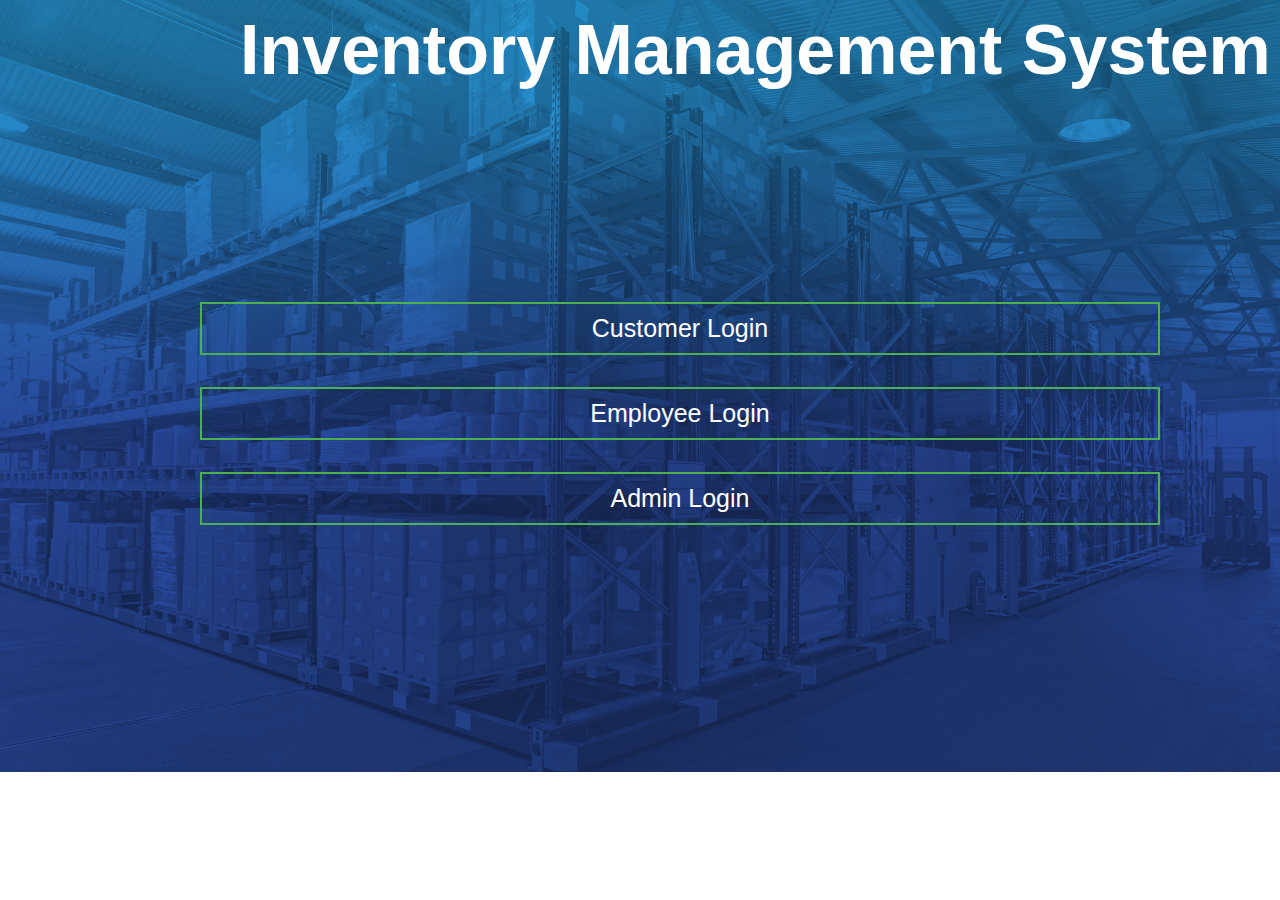
<file: index.html>
<!DOCTYPE html>
<html lang="en" dir="ltr">
  <head>
    <meta charset="utf-8">
    <title></title>
    <link rel="stylesheet" href="style1.css">
  </head>
  <body>
    <div class="index-box">
      <h1>Inventory Management System</h1>

    <a href="customer.html"><button type="button" class="btn1" name="button">Customer Login</button></a>
    <a href="employee.html"><button type="button" class="btn1" name="button">Employee Login</button></a>
    <a href="adminlogin.html"><button type="button" class="btn1" name="button">Admin Login</button></a>
    </div>
  </body>
</html>
</file>
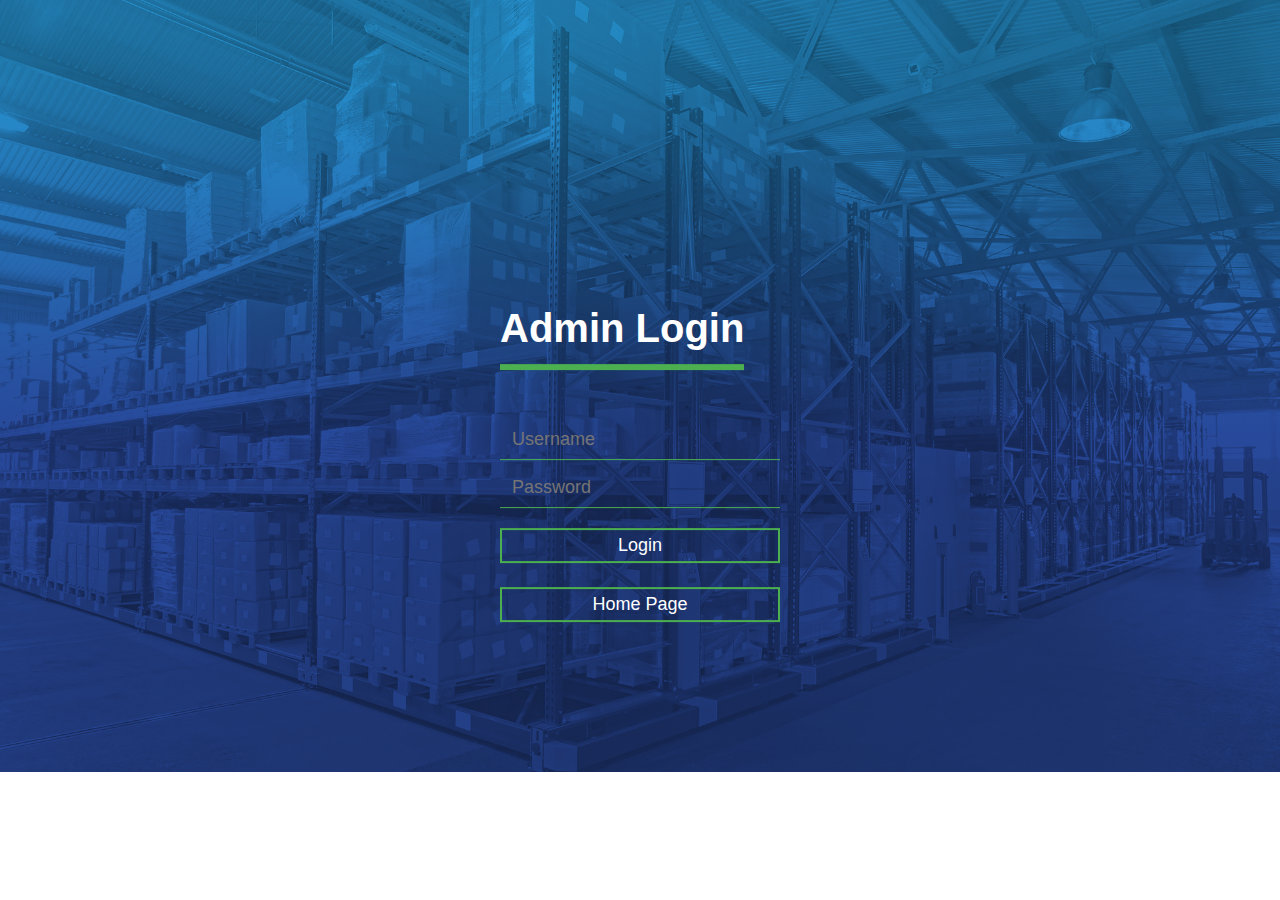
<file: adminlogin.html>
<!DOCTYPE html>
<html lang="en" dir="ltr">
  <head>
    <meta charset="utf-8">
    <title></title>
    <link rel="stylesheet" href="style1.css">
  </head>
  <body>
    <div class="login-box">
    <form class="" action="adminlogincon.php" method="post">
      
      <h1>Admin Login</h1>
      <div class="textbox">
        <input type="text" name="username" value="" placeholder="Username">
      </div>
      <div class="textbox">
        <input type="password" name="password" value=""placeholder="Password">
      </div>
      <input type="submit" class="btn" name="" value="Login">
    </form>
      <a href="index.html"><button type="button" class="btn" name="button">Home Page</button></a>
      </div>
  </body>
</html>
</file>
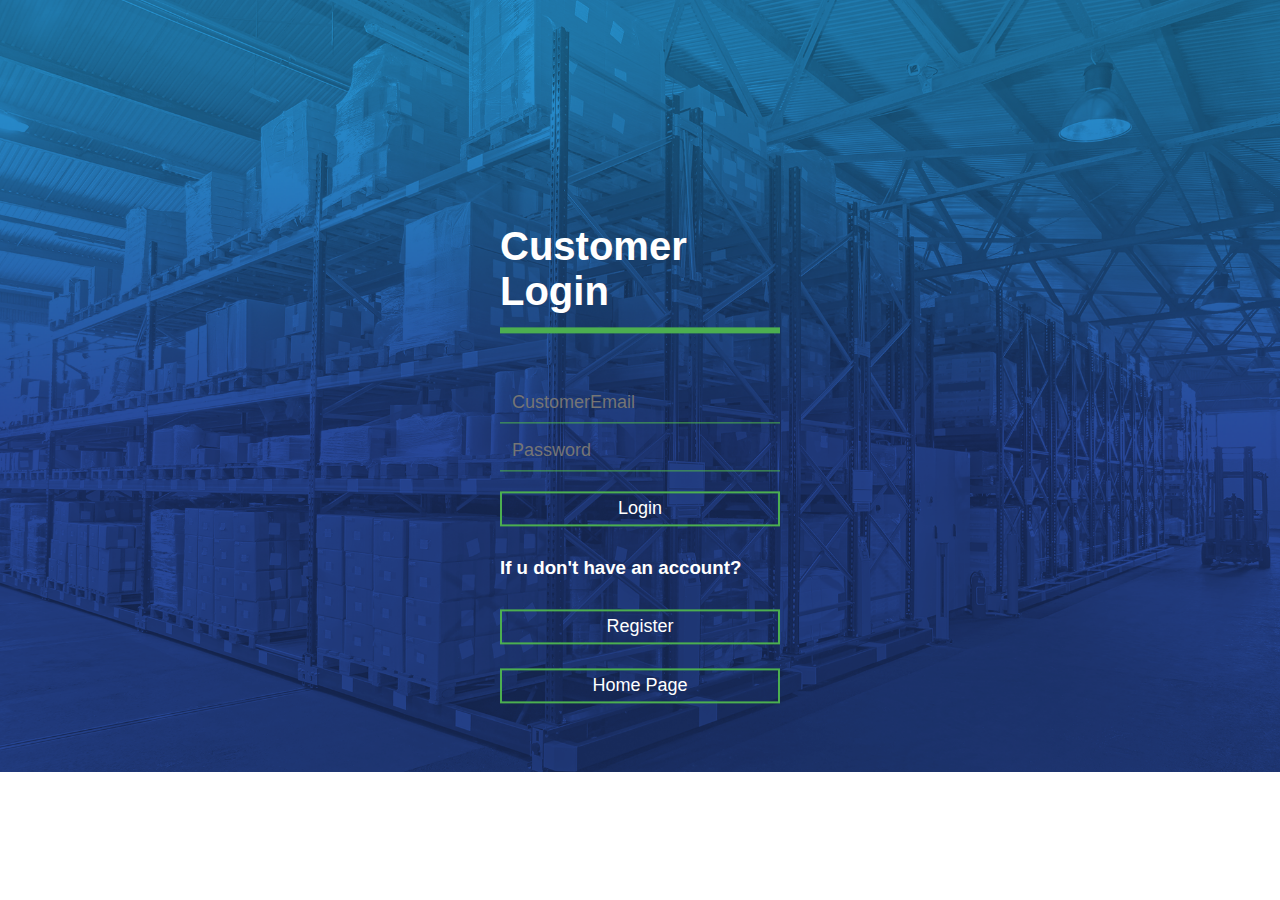
<file: customer.html>
<!DOCTYPE html>
<html lang="en" dir="ltr">
  <head>
    <meta charset="utf-8">
    <title></title>
    <link rel="stylesheet" href="style1.css">
  </head>
  <body>
     <form action="customerlogincon.php" method="post">
    <div class="login-box">
    <h1>Customer Login</h1>
   
    <div class="textbox">
      <input type="text" name="cmail" value="" placeholder="CustomerEmail">
    </div>
    <div class="textbox">
      <input type="password" name="pass" value=""placeholder="Password">
    </div>
    <input type="submit" class="btn" name="" value="Login">

    <h3>If u don't have an account?</h3>
    <a href="ex.html" class="reg"><button type="button" class="btn" name="button">Register</button></a>
    <a href="index.html"><button type="button" class="btn" name="button">Home Page</button></a>
    </div>
  </form>
  </body>
</html>
</file>
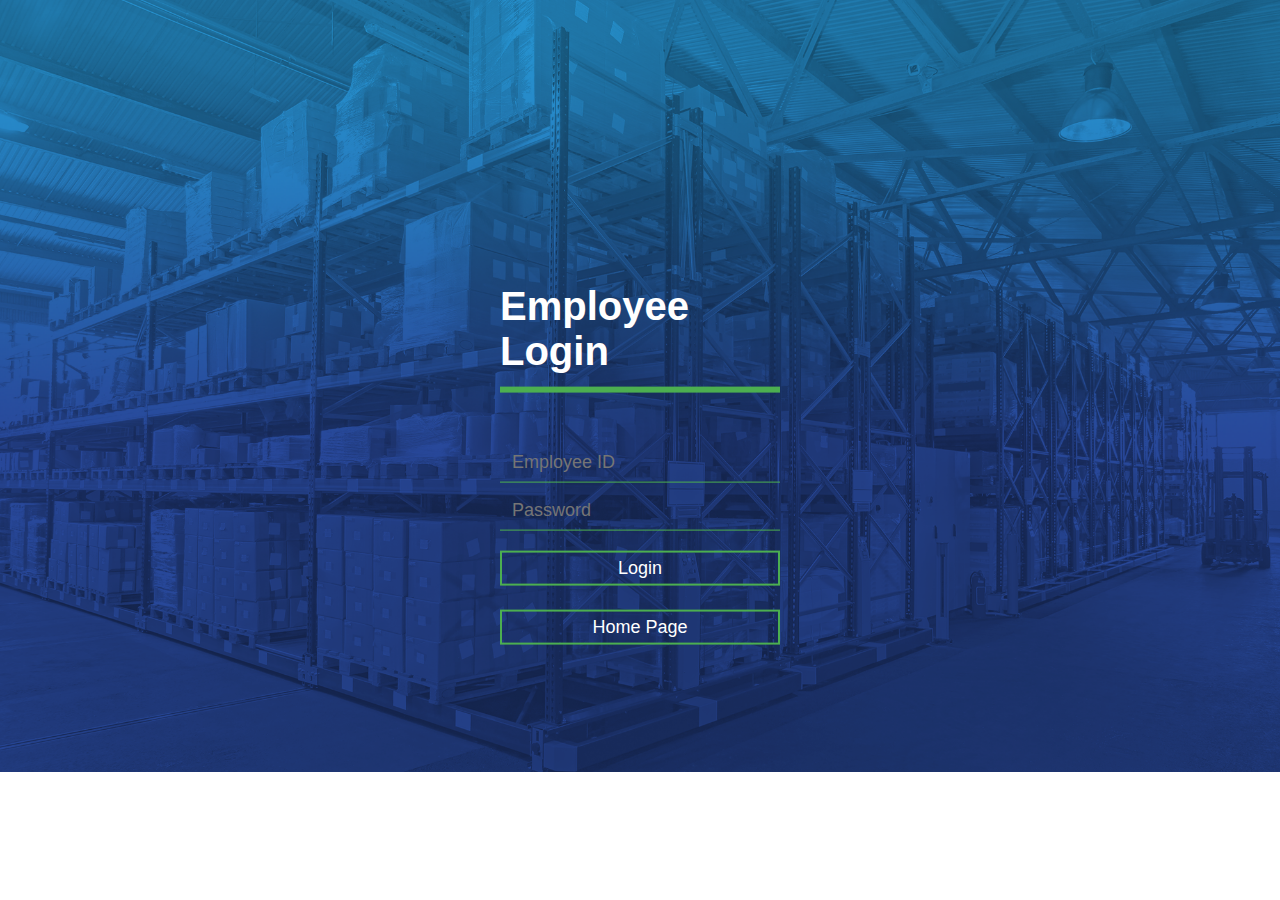
<file: employee.html>
<!DOCTYPE html>
<html lang="en" dir="ltr">
  <head>
    <meta charset="utf-8">
    <title></title>
    <link rel="stylesheet" href="style1.css">
  </head>
  <body>
    
    <div class="login-box">
      <form action="employeelogincon.php" method="post">
    <h1>Employee Login</h1>
    <div class="textbox">
      <input type="text" name="eid" value="" placeholder="Employee ID">
    </div>
    <div class="textbox">
      <input type="password" name="pass_e" value=""placeholder="Password">
    </div>
    <input type="submit" class="btn" name="" value="Login">
  </form>
    <a href="index.html"><button type="button" class="btn" name="button">Home Page</button></a>
    </div>
  </body>
</html>
</file>
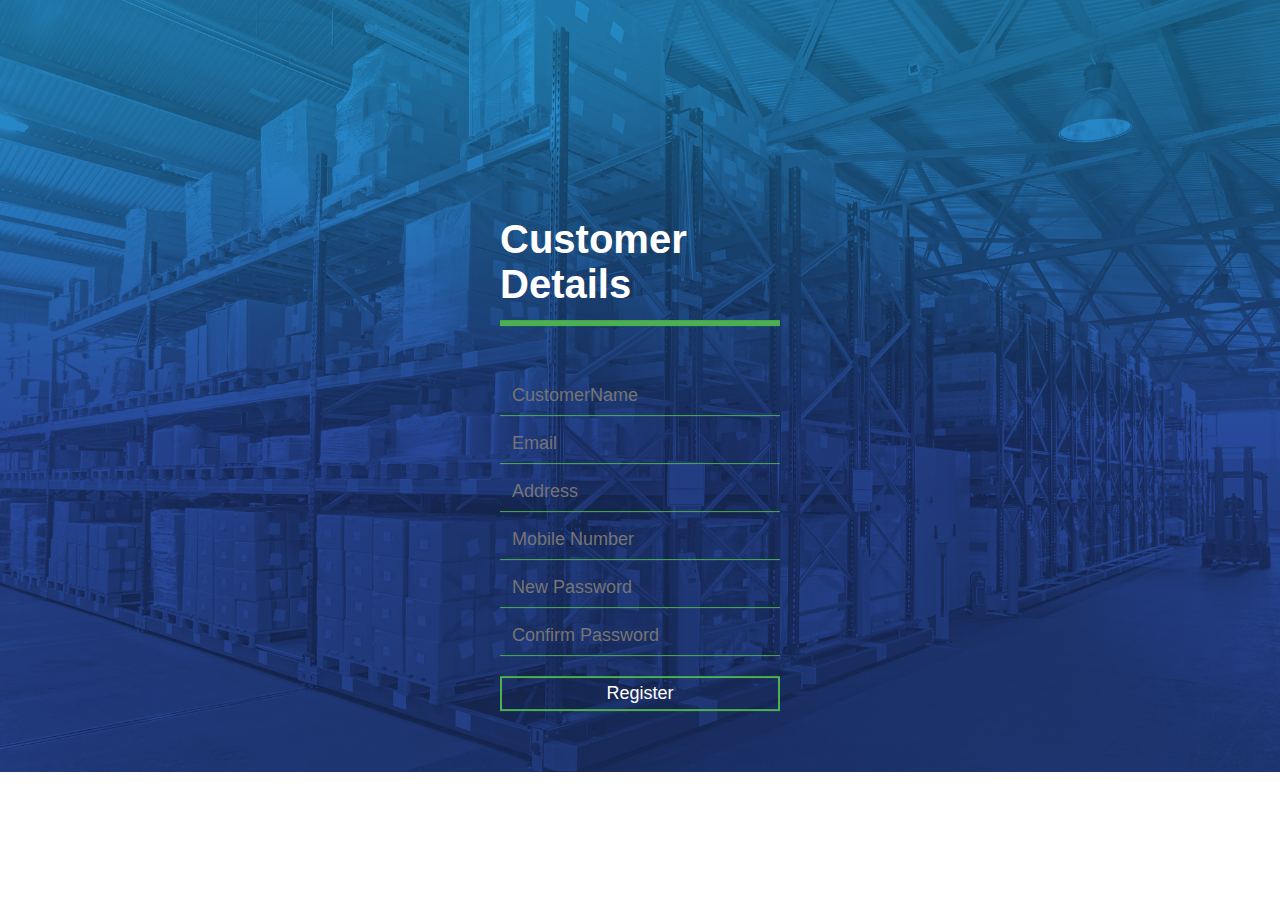
<file: ex.html>
<!DOCTYPE html>
<html lang="en" dir="ltr">
  <head>
    <meta charset="utf-8">
    <title></title>
    <link rel="stylesheet" href="style1.css">
  </head>
  <body>
    <form  action="register.php" method="post">
    <div class="login-box">
    <h1>Customer Details</h1>
      <div class="textbox">
        <input type="text" name="customer_name" value="" placeholder="CustomerName">
      </div>
      <div class="textbox">
        <input type="text" name="email" value="" placeholder="Email">
      </div>
      <div class="textbox">
          <input type="text" name="address" value="" placeholder="Address">
      </div>
      <div class="textbox">
          <input type="text" name="mobile" value="" placeholder="Mobile Number">
      </div>
      <div class="textbox">
        <input type="password" name="new_pass" value="" placeholder="New Password">
      </div>
      <div class="textbox">
        <input type="password" name="con_pass" value="" placeholder="Confirm Password">
      </div>
      <input type="submit" class="btn" value="Register" name="save">
    
    </form>
    </div>
  </body>
</html>
</file>
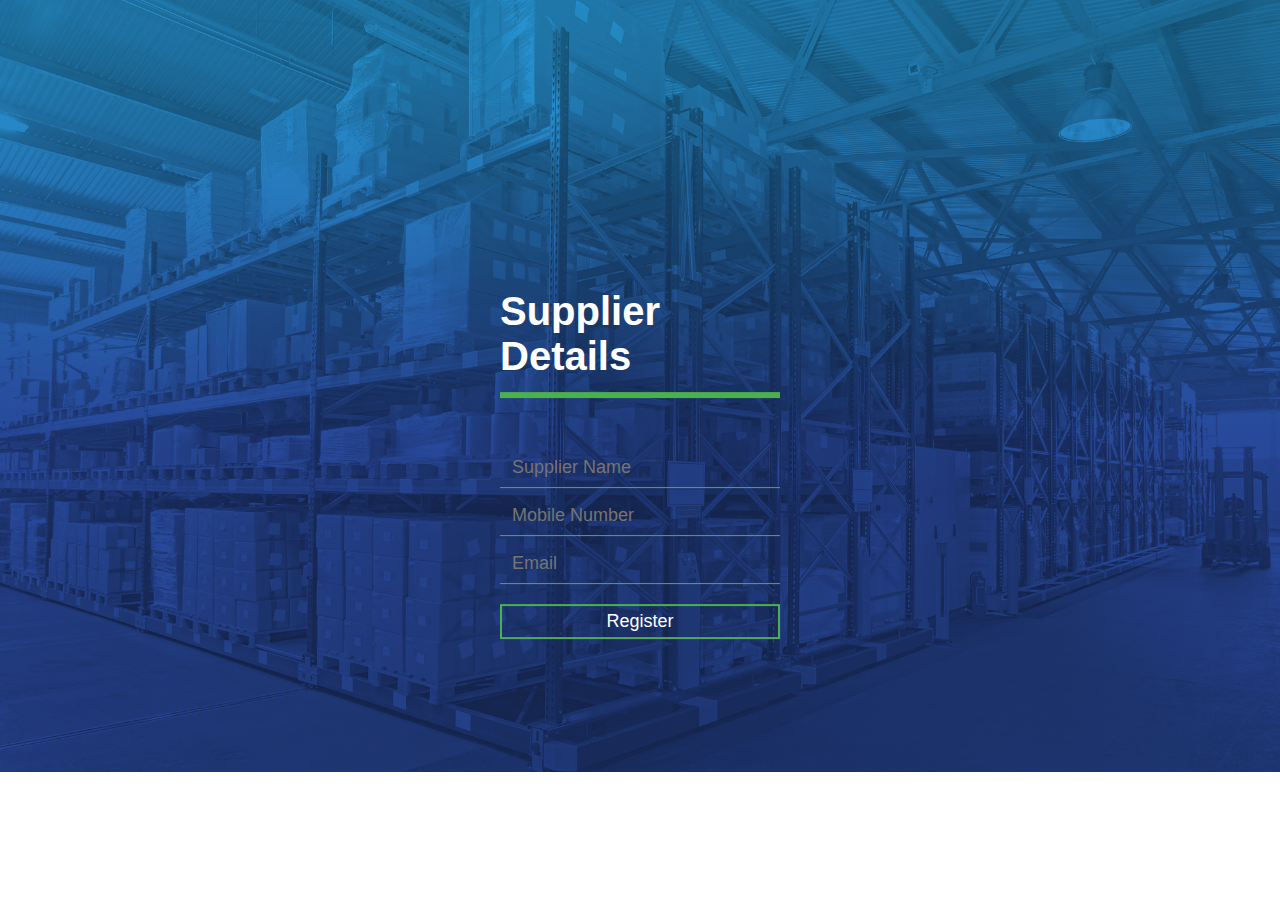
<file: supplier.html>
<!DOCTYPE html>
<html>
<head>
	<title></title>
	<link rel="stylesheet" type="text/css" href="style1.css">
</head>
<body>
	<form action="suppliers.php" method="post">
		<div class="login-box">
			<h1>Supplier Details</h1>
			<div class="textbox">
				<input type="text" name="sup_name" placeholder="Supplier Name">
			</div>
			<div class="textbox">
				<input type="text" name="sup_num" placeholder="Mobile Number">
			</div>
			<div class="textbox">
				<input type="text" name="sup_mail" placeholder="Email">
			</div>
			<a href="suppliers.php"><button class="btn" name="save">Register</button></a>
		</div>
	</form>
</body>
</html>
</file>
<file: style1.css>
body{
  margin: 0;
  padding: 0;
  font-family: sans-serif;
  background: url(bg.png) no-repeat;
  background-size: cover;
}
.index-box{
  width: 100%;
}
.index-box h1{
  float: left;
  font-size: 70px;
  color: white;
  margin: 10px 0px 200px 240px;
}
.login-box{
  width: 280px;
  position: absolute;
  top: 50%;
  left: 50%;
  transform: translate(-50%,-50%);
  color: white;
}
.login-box h1{
  float: left;
  font-size: 40px;
  border-bottom: 6px solid #4caf50;
  margin-bottom: 50px;
  padding: 13px 0;
}
.textbox{
  width: 100%;
  overflow: hidden;
  font-size: 20px;
  padding: 8px 0;
  margin: 8px 0;
  border-bottom: 1px solid #4caf50;
}
.textbox i{
  width: 26px;
  float: left;
  text-align: center;
  background-color: white;
}
.textbox input{
  border: none;
  outline: none;
  background: none;
  color: white;
  font-size: 18px;
  width: 80%;
  float: left;
  margin: 0 10px;
}
.btn{
  width: 100%;
  background: none;
  border: 2px solid #4caf50;
  color: white;
  padding: 5px;
  font-size: 18px;
  cursor: pointer;
  margin: 12px 0;
}
.btn:hover{
  width: 100%;
  background: none;
  border: 2px solid #4caf50;
  color: green;
  padding: 5px;
  font-size: 18px;
  cursor: pointer;
  margin: 12px 0;
}
.btn1{
  width: 75%;
  background: none;
  border: 2px solid #4caf50;
  color: white;
  padding: 10px;
  font-size: 25px;
  cursor: pointer;
  margin: 12px 0 20px 200px;
}
.btn1:hover{
  width: 75%;
  background: none;
  border: 2px solid #4caf50;
  color: black;
  padding: 10px;
  font-size: 25px;
  cursor: pointer;
  margin: 12px 0 20px 200px;
}
.btn2{
  width: 20%;
  background: none;
  border: 2px solid #4caf50;
  color: white;
  padding: 5px;
  font-size: 18px;
  cursor: pointer;
  margin: 12px 0;
}
.btn2:hover{
  width: 20%;
  background: none;
  border: 2px solid #4caf50;
  color: green;
  padding: 5px;
  font-size: 18px;
  cursor: pointer;
  margin: 12px 0;
}
.reg{
  color: #5aa469;
}
.txt {
font-size: 20px;
color: black;
margin-top: 3%;
margin-left: 10%;
margin-right: 10%;
margin-bottom: 10%;
background-color: white;
}
.txt1 {
-webkit-box-shadow: -1px 1px 15px -1px #000000; 
box-shadow: -1px 1px 15px -1px #000000;
background: #FAFAFA;
}
body#tinymce {
background: #FFFFFF
}
</file>
